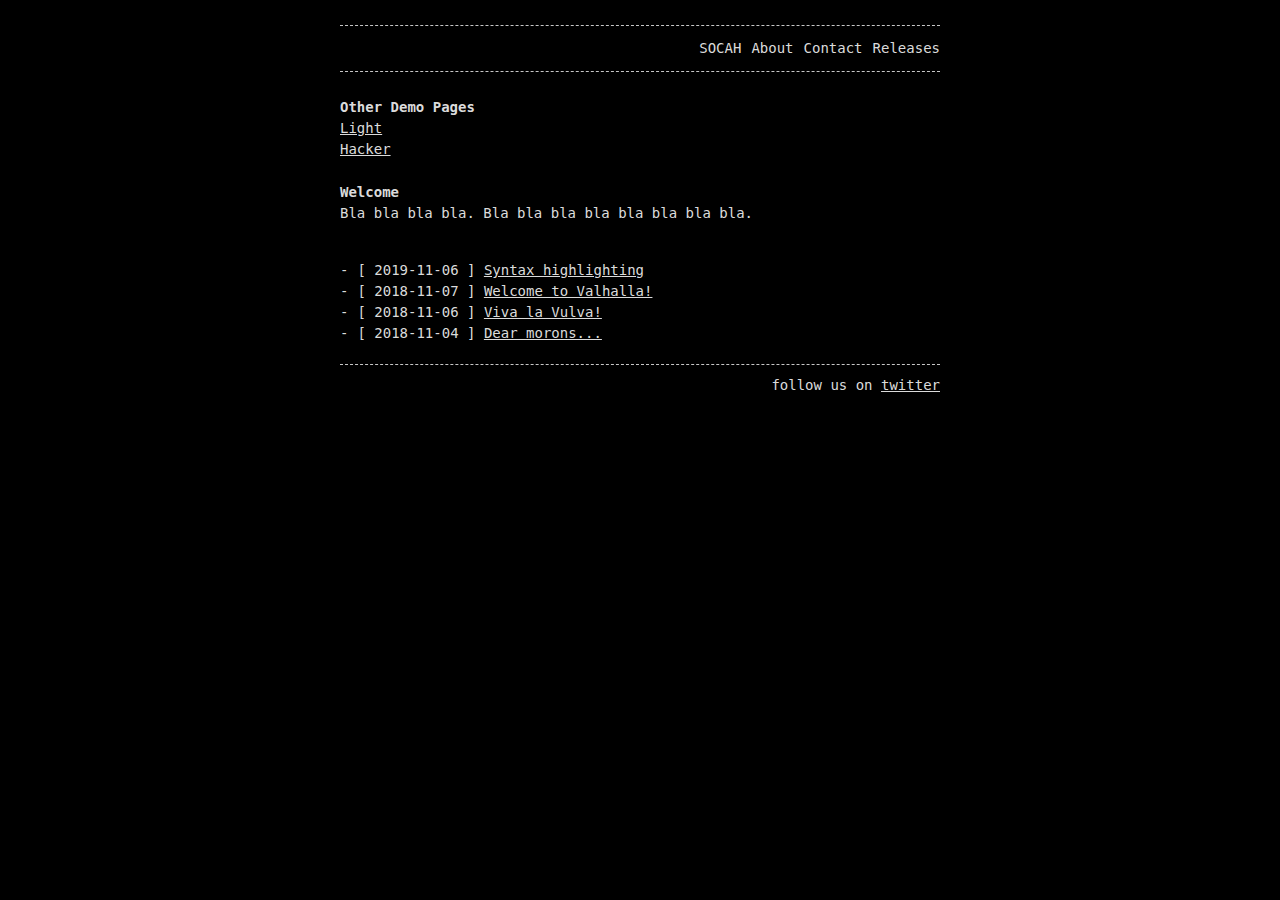
<file: socah/index.html>
<!DOCTYPE html>
<html lang="en">
<meta http-equiv="Content-Security-Policy" content="default-src 'none'; script-src 'self'; style-src 'self' https://fonts.googleapis.com; img-src 'self'; font-src 'self' https://fonts.gstatic.com; connect-src 'self'; media-src 'self'; object-src 'self'; child-src 'self'; form-action 'none'; base-uri 'self'" />
<meta http-equiv="X-XSS-Protection"  content="1;mode=block" always>
<meta http-equiv="Referrer-Policy" content="no-referrer, strict-origin-when-cross-origin"><head>
  <meta charset="utf-8">
  <meta http-equiv="X-UA-Compatible" content="IE=edge">
  <meta name="viewport" content="width=device-width, initial-scale=1.0, maximum-scale=1.0, user-scalable=no" />
  <title>/</title><!-- Begin Jekyll SEO tag v2.7.1 -->
<meta name="generator" content="Jekyll v3.9.0" />
<meta property="og:title" content="/" />
<meta property="og:locale" content="en_US" />
<meta name="description" content="A jekyll theme inspired by linux consoles for hackers, developers and script kiddies." />
<meta property="og:description" content="A jekyll theme inspired by linux consoles for hackers, developers and script kiddies." />
<link rel="canonical" href="https://www.socah.org/" />
<meta property="og:url" content="https://www.socah.org/" />
<meta property="og:site_name" content="b2a3e8.github.io" />
<meta name="twitter:card" content="summary" />
<meta property="twitter:title" content="/" />
<script type="application/ld+json">
{"description":"A jekyll theme inspired by linux consoles for hackers, developers and script kiddies.","url":"https://b2a3e8.github.io/jekyll-theme-console-demo-dark/","@type":"WebSite","headline":"/","name":"b2a3e8.github.io","@context":"https://schema.org"}</script>
<!-- End Jekyll SEO tag -->
<link rel="stylesheet" type="text/css" href="/socah/main-dark.css"></head>
<body>
    <div class="container"><header>
  <div class="menu">
    <ul><li><a href="/jekyll-theme-console-demo-dark/">SOCAH</a></li><li><a href="/jekyll-theme-console-demo-dark/peter">About</a></li><li><a href="/jekyll-theme-console-demo-dark/about/">Contact</a></li><li><a href="/jekyll-theme-console-demo-dark/contact">Releases</a></li></ul>
  </div>
</header>
<main>
      <h1 id="other-demo-pages">Other Demo Pages</h1>

<p><a href="https://b2a3e8.github.io/jekyll-theme-console-demo-light/">Light</a>
<a href="https://b2a3e8.github.io/jekyll-theme-console-demo-hacker/">Hacker</a></p>

<h1 id="welcome">Welcome</h1>

<p>Bla bla bla bla. Bla bla bla bla bla bla bla bla.</p>

  <br />  <!-- add line break if there is any content --><ul><li>[ 2019-11-06 ] <a href="/jekyll-theme-console-demo-dark/2019/11/06/syntax-highlighting.html">Syntax highlighting</a>
    </li><li>[ 2018-11-07 ] <a href="/jekyll-theme-console-demo-dark/2018/11/07/welcome-to-valhalla.html">Welcome to Valhalla!</a>
    </li><li>[ 2018-11-06 ] <a href="/jekyll-theme-console-demo-dark/2018/11/06/viva-la-vulva.html">Viva la Vulva!</a>
    </li><li>[ 2018-11-04 ] <a href="/jekyll-theme-console-demo-dark/2018/11/04/dear-morons.html">Dear morons...</a>
    </li></ul>
    </main><footer>
  follow us on <a href="https://twitter.com/">twitter</a>
</footer>
</div>
  </body>
</html>
</file>
<file: socah/main-dark.css>
@import url("https://fonts.googleapis.com/css?family=Source+Code+Pro:400,700");

:root {
    --base-color: #DBDBDB;
    --border: dashed 1px rgba(219, 219, 219, 0.9);
    --selection-background: rgba(219, 219, 219, 0.99);
    --selection-text: #000;
    --background-color: #000;
    --text-color: var(--base-color);
    --placeholder-color: var(--base-color);
    --link-color: var(--base-color);
    --code-color-1: #aaaaaa;
    --code-color-2: #ffffcc;
    --code-color-3: #F00000;
    --code-color-4: #F0A0A0;
    --code-color-5: #b38aff;
    --code-color-6: #5ba711;
    --code-color-7: #e4e477;
    --code-color-8: #000080;
    --code-color-9: #05ca05;
    --code-color-10: #888888;
    --code-color-11: #555555;
    --code-color-12: #800080;
    --code-color-13: #00d4d4;
    --code-color-14: #00c1c1;
    --code-color-15: #ed9d13;
    --code-color-16: #1e90ff;
    --code-color-17: #800000;
    --code-color-18: #bbbbbb
}

body {
    background-color: var(--background-color);
    margin: 0 auto;
    padding: 0;
    font-family: "Source Code Pro", monospace;
    font-size: 14.0px;
    color: var(--text-color);
    text-align: left;
    line-height: 1.5 !important
}

h1,
h2,
h3,
h4,
h5,
h6 {
    font-size: 14.0px;
    margin: 0px;
    margin-top: 22px;
    font-weight: bold;
    color: var(--text-color)
}

p,
ul,
ol {
    margin: 0px;
    color: var(--text-color)
}

a {
    text-decoration: underline;
    color: var(--link-color)
}

a:hover {
    color: var(--background-color);
    background-color: var(--base-color)
}

@media only screen and (max-device-width: 500px) {
    * {
        font-size: 12px !important
    }
}

.container {
    width: 90%;
    max-width: 600px;
    margin-right: auto;
    margin-left: auto
}

p {
    word-wrap: break-word;
    word-break: break-word;
    white-space: pre-wrap;
    margin-bottom: 15px
}

footer {
    color: var(--text-color);
    border-top: var(--border);
    margin: 20px auto 15px;
    padding-top: 10px;
    text-align: right
}

header {
    margin-top: 25px;
    margin-bottom: 10px
}

header p {
    text-align: left;
    margin: 0
}

footer {
    margin-bottom: 20px
}

::selection {
    background: var(--selection-background);
    color: var(--selection-text)
}

::-moz-selection {
    background: var(--selection-background);
    color: var(--selection-text)
}

:not(.menu)>ul {
    list-style: none;
    padding-left: 0
}

:not(.menu)>ul {
    list-style-type: none
}

:not(.menu)>ul>li:before {
    content: "-";
    margin-right: 9px
}

.menu {
    border-top: var(--border);
    border-bottom: var(--border);
    margin-bottom: 25px
}

.menu ul {
    margin-top: 12px;
    margin-bottom: 12px;
    padding-left: 0px;
    list-style-type: none;
    text-align: right
}

.menu ul li {
    display: inline;
    margin-left: 10px
}

.menu ul li a {
    text-decoration: none;
    color: var(--text-color)
}

.menu ul li a:hover {
    text-decoration: none;
    color: var(--background-color);
    background-color: var(--base-color)
}

input,
select,
textarea {
    padding: 0;
    margin: 0;
    -webkit-appearance: none;
    -webkit-border-radius: 0;
    border: none
}

input[type=text],
select,
textarea {
    width: 100%;
    resize: none;
    background-color: var(--background-color);
    color: var(--text-color);
    caret-color: var(--text-color);
    font-size: 14.0px;
    font-family: "Source Code Pro", monospace;
    line-height: 1.5
}

input,
select,
textarea,
textarea::-webkit-input-placeholder {
    text-indent: 0px
}

::placeholder {
    color: var(--placeholder-color);
    opacity: 1
}

:-ms-input-placeholder {
    color: var(--placeholder-color)
}

::-ms-input-placeholder {
    color: var(--placeholder-color)
}

input[type=submit] {
    font-size: 14.0px;
    font-family: "Source Code Pro", monospace;
    line-height: 1.5;
    cursor: pointer;
    color: var(--link-color);
    background-color: var(--background-color)
}

input[type=submit]:hover {
    color: var(--background-color);
    background-color: var(--base-color)
}

*:focus {
    outline: none
}

textarea {
    vertical-align: top
}

.lineno {
    color: var(--code-color-1);
    margin-right: 15px
}

figure.highlight {
    margin: 5px 0
}

pre {
    background-color: var(--background-color);
    border: none;
    padding: 0;
    margin: 0;
    overflow: auto;
    font-size: 14.0px;
    color: var(--text-color);
    line-height: 1.7 !important;
    font-family: "Source Code Pro", monospace !important
}

.highlight .hll {
    background-color: var(--code-color-2)
}

.highlight .c {
    color: var(--code-color-1);
    font-style: italic
}

.highlight .err {
    color: var(--code-color-3);
    background-color: var(--code-color-4)
}

.highlight .k {
    color: var(--code-color-5)
}

.highlight .cm {
    color: var(--code-color-1);
    font-style: italic
}

.highlight .cp {
    color: var(--code-color-6)
}

.highlight .c1 {
    color: var(--code-color-1);
    font-style: italic
}

.highlight .cs {
    color: var(--code-color-5);
    font-style: italic
}

.highlight .gd {
    color: var(--code-color-7)
}

.highlight .ge {
    font-style: italic
}

.highlight .gr {
    color: var(--code-color-7)
}

.highlight .gh {
    color: var(--code-color-8);
    font-weight: bold
}

.highlight .gi {
    color: var(--code-color-9)
}

.highlight .go {
    color: var(--code-color-10)
}

.highlight .gp {
    color: var(--code-color-11)
}

.highlight .gs {
    font-weight: bold
}

.highlight .gu {
    color: var(--code-color-12);
    font-weight: bold
}

.highlight .gt {
    color: var(--code-color-7)
}

.highlight .kc {
    color: var(--code-color-5)
}

.highlight .kd {
    color: var(--code-color-5)
}

.highlight .kn {
    color: var(--code-color-5)
}

.highlight .kp {
    color: var(--code-color-5)
}

.highlight .kr {
    color: var(--code-color-5)
}

.highlight .kt {
    color: var(--code-color-13)
}

.highlight .m {
    color: var(--code-color-14)
}

.highlight .s {
    color: var(--code-color-15)
}

.highlight .na {
    color: var(--code-color-16)
}

.highlight .nb {
    color: var(--code-color-13)
}

.highlight .nc {
    color: var(--code-color-9);
    text-decoration: underline
}

.highlight .no {
    color: var(--code-color-7)
}

.highlight .nd {
    color: var(--code-color-10)
}

.highlight .ni {
    color: var(--code-color-17);
    font-weight: bold
}

.highlight .nf {
    color: var(--code-color-9)
}

.highlight .nn {
    color: var(--code-color-13);
    text-decoration: underline
}

.highlight .nt {
    color: var(--code-color-16);
    font-weight: bold
}

.highlight .nv {
    color: var(--code-color-7)
}

.highlight .ow {
    color: var(--code-color-5)
}

.highlight .w {
    color: var(--code-color-18)
}

.highlight .mf {
    color: var(--code-color-14)
}

.highlight .mh {
    color: var(--code-color-14)
}

.highlight .mi {
    color: var(--code-color-14)
}

.highlight .mo {
    color: var(--code-color-14)
}

.highlight .sb {
    color: var(--code-color-15)
}

.highlight .sc {
    color: var(--code-color-15)
}

.highlight .sd {
    color: var(--code-color-15)
}

.highlight .s2 {
    color: var(--code-color-15)
}

.highlight .se {
    color: var(--code-color-15)
}

.highlight .sh {
    color: var(--code-color-15)
}

.highlight .si {
    color: var(--code-color-15)
}

.highlight .sx {
    color: var(--code-color-15)
}

.highlight .sr {
    color: var(--code-color-14)
}

.highlight .s1 {
    color: var(--code-color-15)
}

.highlight .ss {
    color: var(--code-color-5)
}

.highlight .bp {
    color: var(--code-color-13)
}

.highlight .vc {
    color: var(--code-color-7)
}

.highlight .vg {
    color: var(--code-color-7)
}

.highlight .vi {
    color: var(--code-color-7)
}

.highlight .il {
    color: var(--code-color-14)
}
</file>
